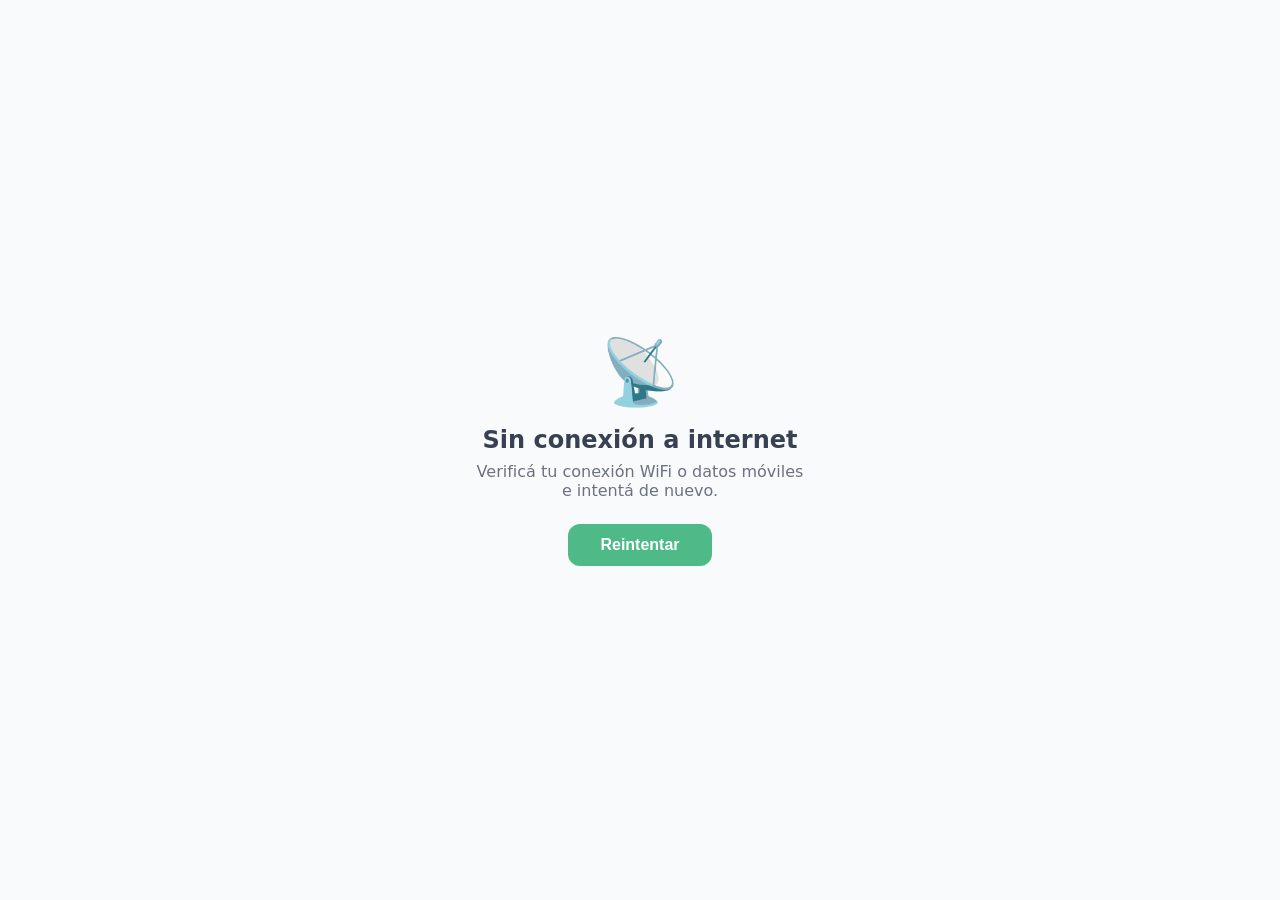
<file: offline.html>
<!DOCTYPE html>
<html lang="es">
<head>
  <meta charset="UTF-8">
  <meta name="viewport" content="width=device-width, initial-scale=1.0">
  <title>Sin conexión - EmprendeISTG</title>
  <style>
    * { margin: 0; padding: 0; box-sizing: border-box; }
    body { font-family: system-ui, sans-serif; display: flex; justify-content: center; align-items: center; min-height: 100vh; background: #f9fafb; color: #374151; }
    .container { text-align: center; padding: 2rem; max-width: 400px; }
    .icon { font-size: 4rem; margin-bottom: 1rem; }
    h1 { font-size: 1.5rem; font-weight: 800; margin-bottom: 0.5rem; }
    p { color: #6b7280; margin-bottom: 1.5rem; }
    button { background: #4DBA87; color: white; border: none; padding: 0.75rem 2rem; border-radius: 12px; font-weight: 700; cursor: pointer; font-size: 1rem; }
    button:active { transform: scale(0.95); }
  </style>
</head>
<body>
  <div class="container">
    <div class="icon">📡</div>
    <h1>Sin conexión a internet</h1>
    <p>Verificá tu conexión WiFi o datos móviles e intentá de nuevo.</p>
    <button onclick="location.reload()">Reintentar</button>
  </div>
</body>
</html>
</file>
